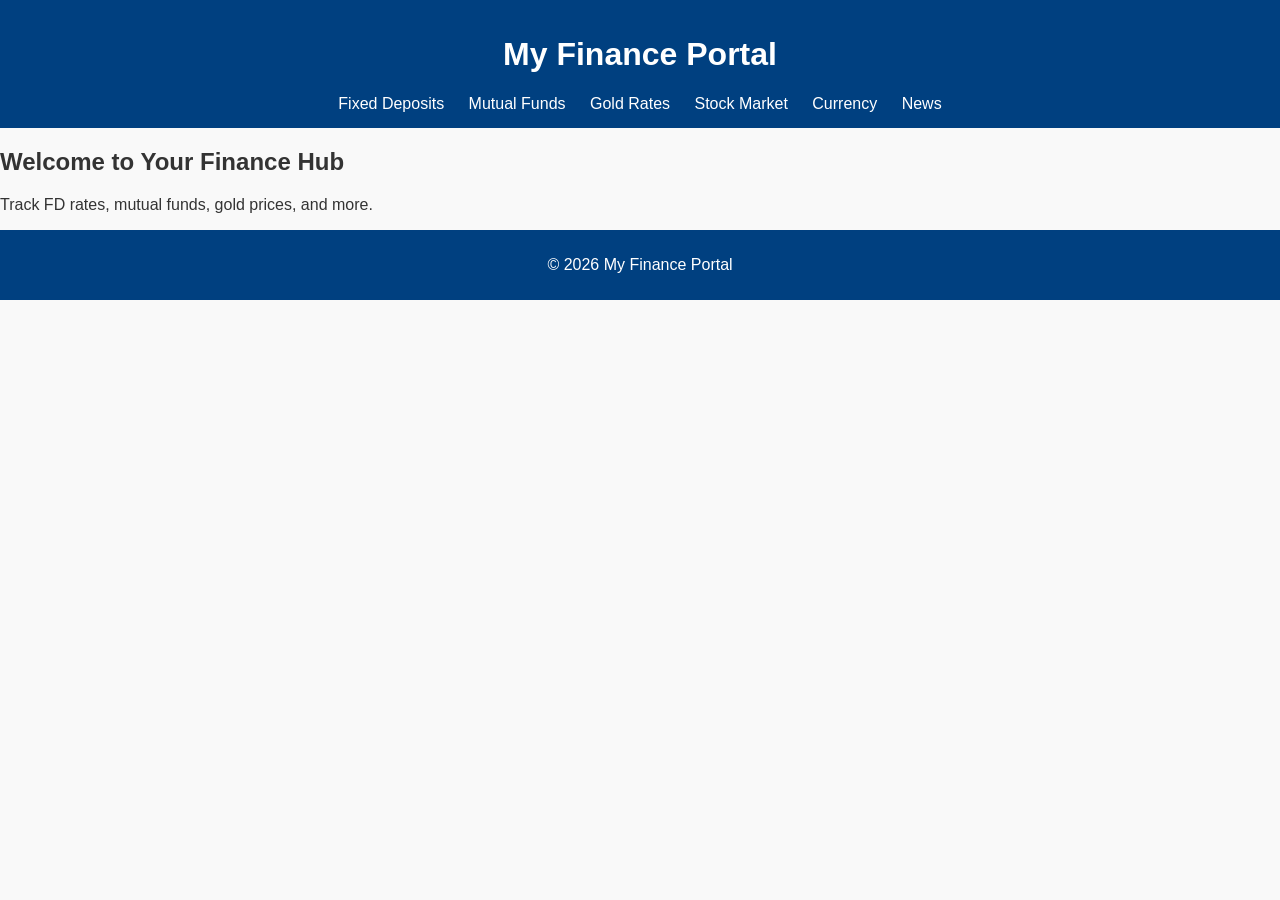
<file: index.html>
<!DOCTYPE html>
<html lang="en">
<head>
  <meta charset="UTF-8">
  <meta name="viewport" content="width=device-width, initial-scale=1.0">
  <title>My Finance Portal</title>
  <link rel="stylesheet" href="css/style.css">
  <script src="js/script.js"></script>

</head>
<body>
  <header>
    <h1>My Finance Portal</h1>
    <nav>
      <a href="fd.html">Fixed Deposits</a>
      <a href="mutualfunds.html">Mutual Funds</a>
      <a href="gold.html">Gold Rates</a>
      <a href="stocks.html">Stock Market</a>
      <a href="currency.html">Currency</a>
      <a href="news.html">News</a>
    </nav>
  </header>

  <main>
    <h2>Welcome to Your Finance Hub</h2>
    <p>Track FD rates, mutual funds, gold prices, and more.</p>
  </main>

  <footer>
    <p>© 2026 My Finance Portal</p>
  </footer>
</body>
</html>
</file>
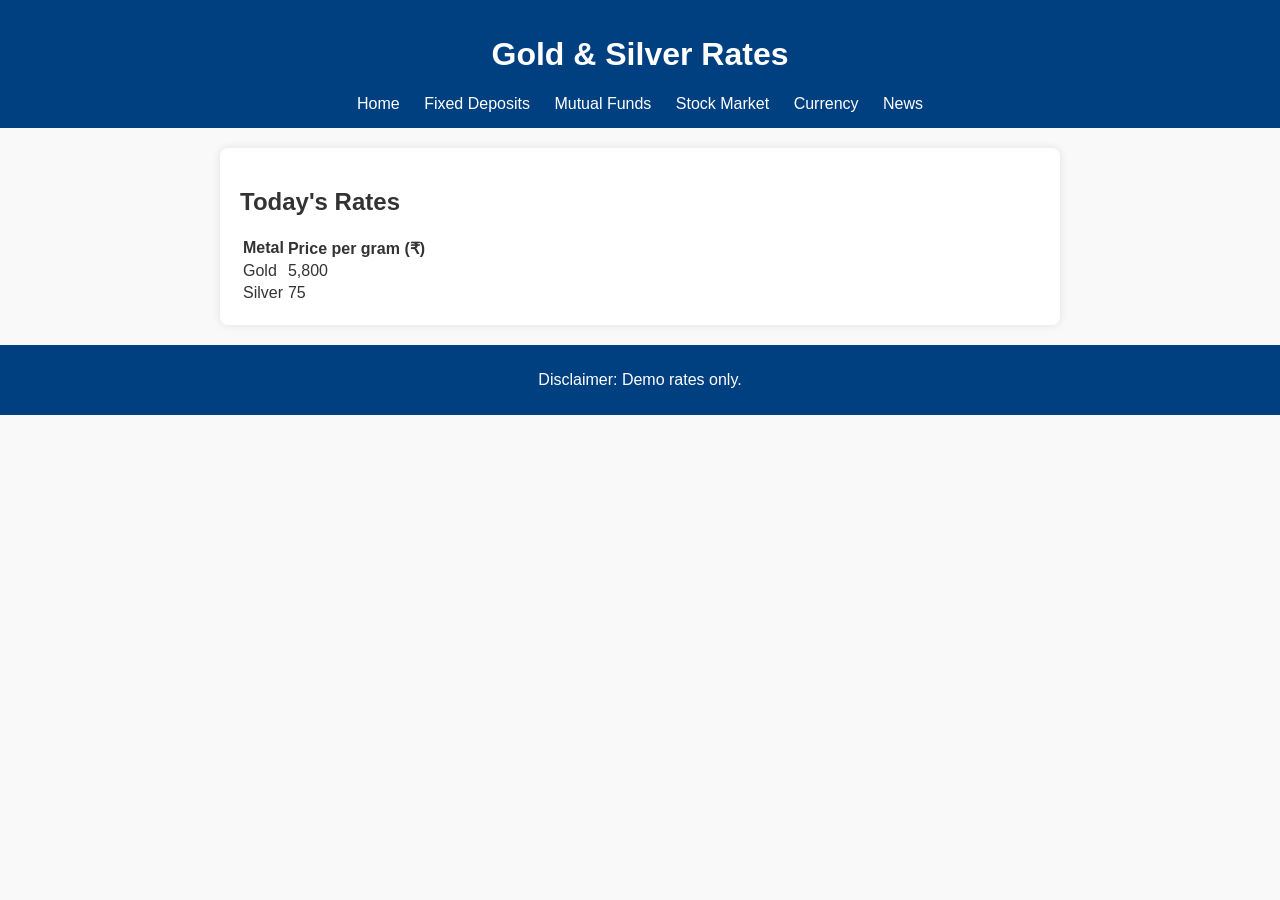
<file: gold.html>
<!DOCTYPE html>
<html lang="en">
<head>
  <meta charset="UTF-8">
  <meta name="viewport" content="width=device-width, initial-scale=1.0">
  <title>Gold & Silver Rates</title>
   <link rel="stylesheet" href="css/style.css">
  <script src="js/script.js"></script>
</head>
<body>
  <header>
    <h1>Gold & Silver Rates</h1>
    <nav>
      <a href="index.html">Home</a>
      <a href="fd.html">Fixed Deposits</a>
      <a href="mutualfunds.html">Mutual Funds</a>
      <a href="stocks.html">Stock Market</a>
      <a href="currency.html">Currency</a>
      <a href="news.html">News</a>
    </nav>
  </header>

  <section>
    <h2>Today's Rates</h2>
    <table>
      <tr><th>Metal</th><th>Price per gram (₹)</th></tr>
      <tr><td>Gold</td><td>5,800</td></tr>
      <tr><td>Silver</td><td>75</td></tr>
    </table>
  </section>

  <footer>
    <p>Disclaimer: Demo rates only.</p>
  </footer>
</body>
</html>
</file>
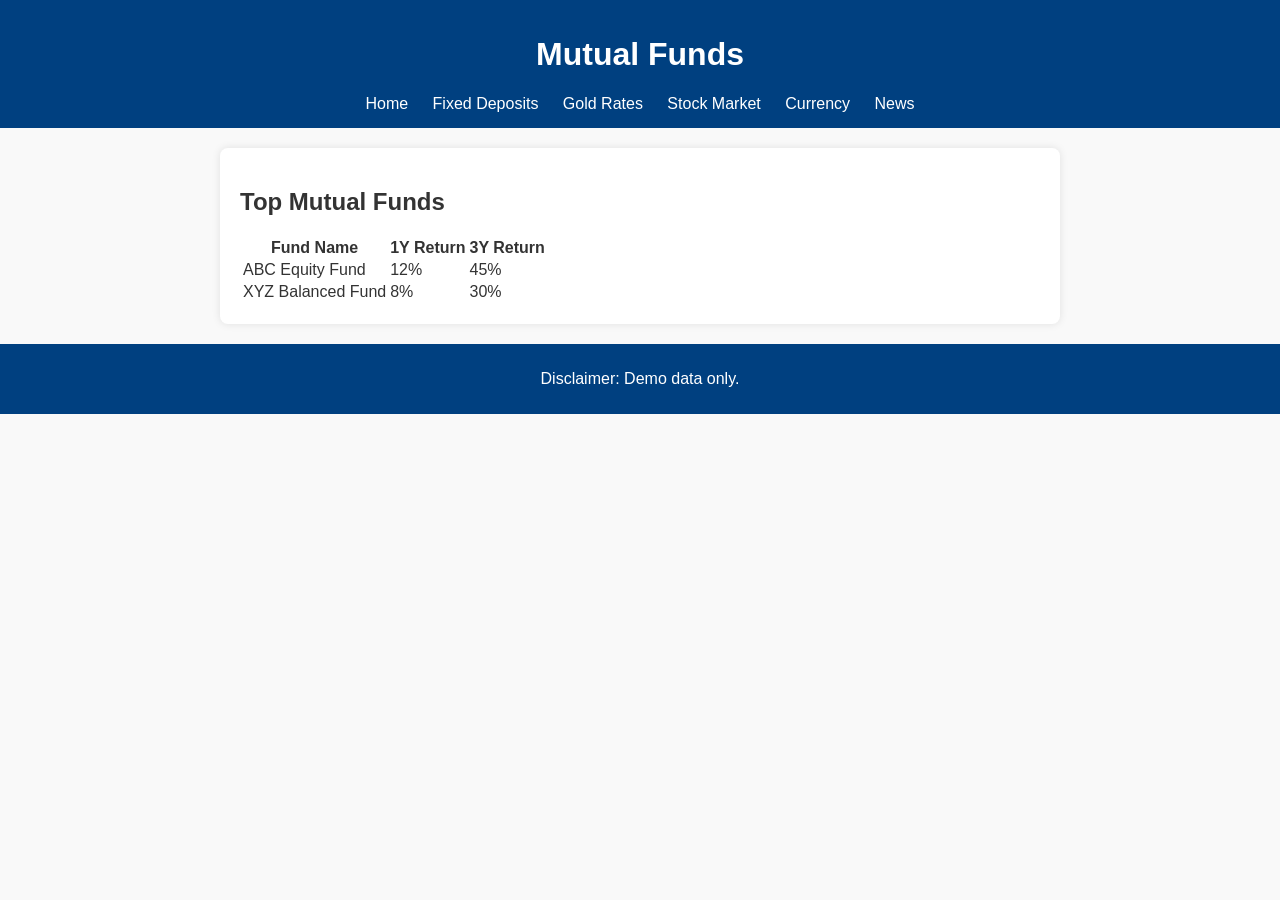
<file: mutualfunds.html>
<!DOCTYPE html>
<html lang="en">
<head>
  <meta charset="UTF-8">
  <meta name="viewport" content="width=device-width, initial-scale=1.0">
  <title>Mutual Funds</title>
   <link rel="stylesheet" href="css/style.css">
  <script src="js/script.js"></script>
</head>
<body>
  <header>
    <h1>Mutual Funds</h1>
    <nav>
      <a href="index.html">Home</a>
      <a href="fd.html">Fixed Deposits</a>
      <a href="gold.html">Gold Rates</a>
      <a href="stocks.html">Stock Market</a>
      <a href="currency.html">Currency</a>
      <a href="news.html">News</a>
    </nav>
  </header>

  <section>
    <h2>Top Mutual Funds</h2>
    <table>
      <tr><th>Fund Name</th><th>1Y Return</th><th>3Y Return</th></tr>
      <tr><td>ABC Equity Fund</td><td>12%</td><td>45%</td></tr>
      <tr><td>XYZ Balanced Fund</td><td>8%</td><td>30%</td></tr>
    </table>
  </section>

  <footer>
    <p>Disclaimer: Demo data only.</p>
  </footer>
</body>
</html>
</file>
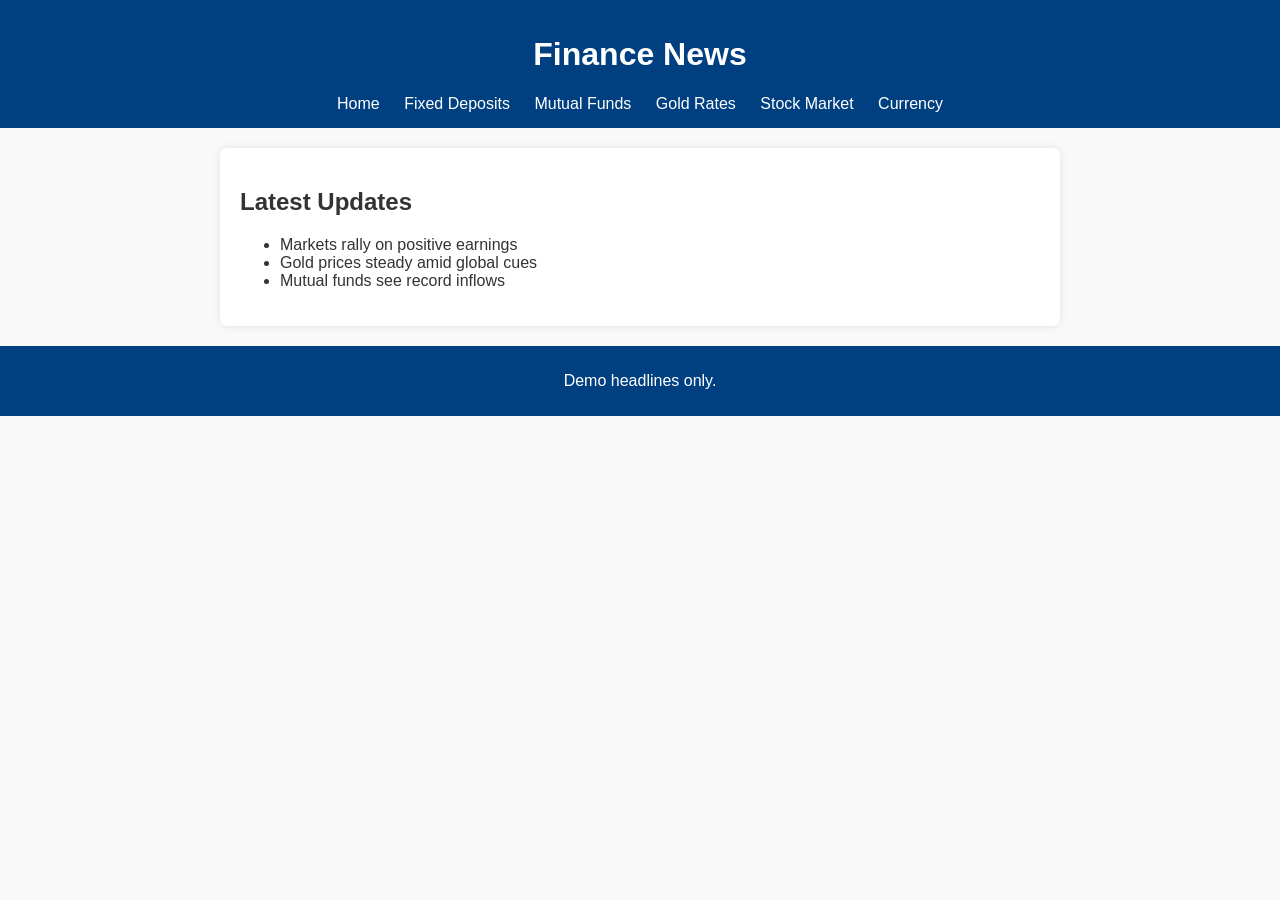
<file: news.html>
<!DOCTYPE html>
<html lang="en">
<head>
  <meta charset="UTF-8">
  <meta name="viewport" content="width=device-width, initial-scale=1.0">
  <title>Finance News</title>
   <link rel="stylesheet" href="css/style.css">
  <script src="js/script.js"></script>
</head>
<body>
  <header>
    <h1>Finance News</h1>
    <nav>
      <a href="index.html">Home</a>
      <a href="fd.html">Fixed Deposits</a>
      <a href="mutualfunds.html">Mutual Funds</a>
      <a href="gold.html">Gold Rates</a>
      <a href="stocks.html">Stock Market</a>
      <a href="currency.html">Currency</a>
    </nav>
  </header>

  <section>
    <h2>Latest Updates</h2>
    <ul>
      <li>Markets rally on positive earnings</li>
      <li>Gold prices steady amid global cues</li>
      <li>Mutual funds see record inflows</li>
    </ul>
  </section>

  <footer>
    <p>Demo headlines only.</p>
  </footer>
</body>
</html>
</file>
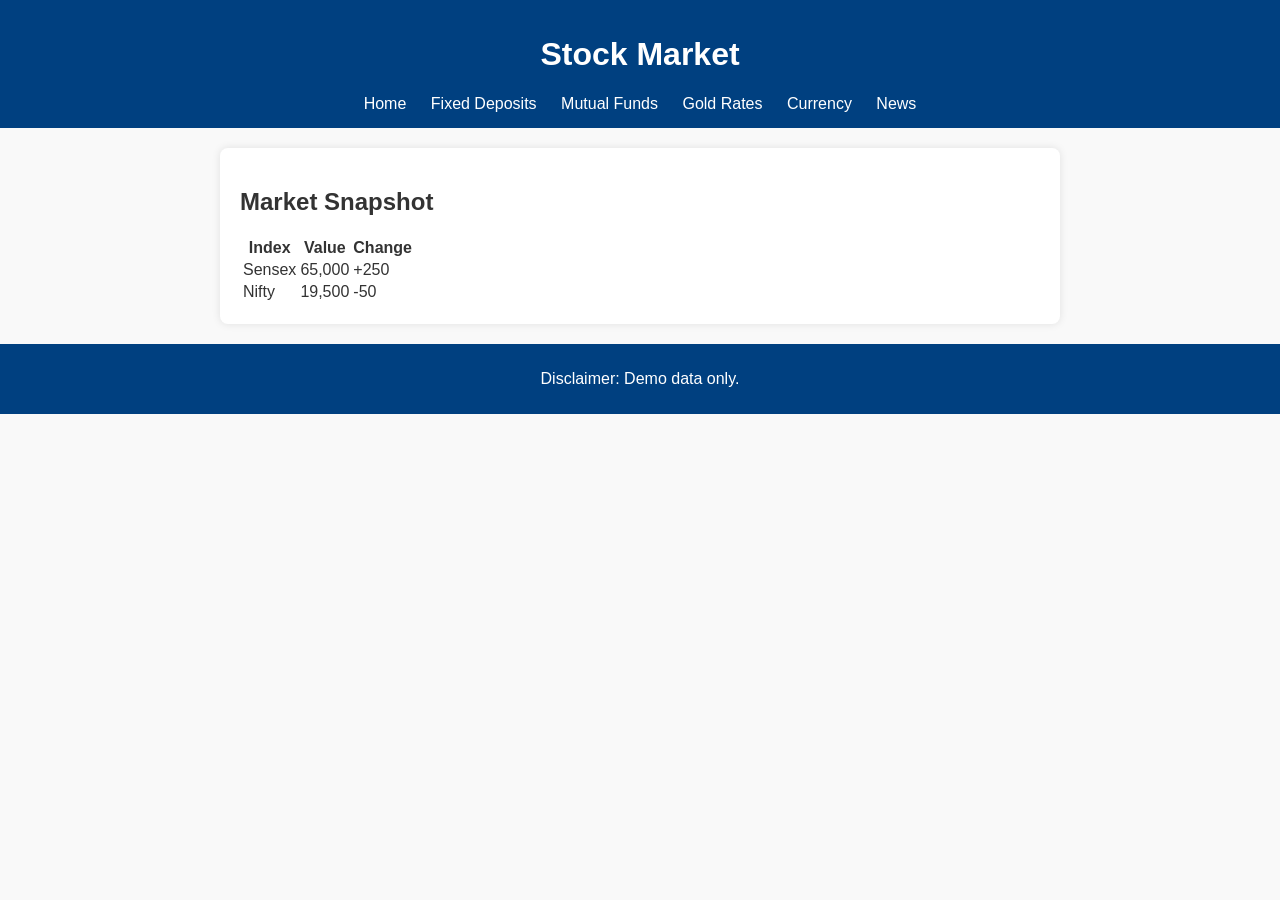
<file: stocks.html>
<!DOCTYPE html>
<html lang="en">
<head>
  <meta charset="UTF-8">
  <meta name="viewport" content="width=device-width, initial-scale=1.0">
  <title>Stock Market</title>
   <link rel="stylesheet" href="css/style.css">
  <script src="js/script.js"></script>
</head>
<body>
  <header>
    <h1>Stock Market</h1>
    <nav>
      <a href="index.html">Home</a>
      <a href="fd.html">Fixed Deposits</a>
      <a href="mutualfunds.html">Mutual Funds</a>
      <a href="gold.html">Gold Rates</a>
      <a href="currency.html">Currency</a>
      <a href="news.html">News</a>
    </nav>
  </header>

  <section>
    <h2>Market Snapshot</h2>
    <table>
      <tr><th>Index</th><th>Value</th><th>Change</th></tr>
      <tr><td>Sensex</td><td>65,000</td><td>+250</td></tr>
      <tr><td>Nifty</td><td>19,500</td><td>-50</td></tr>
    </table>
  </section>

  <footer>
    <p>Disclaimer: Demo data only.</p>
  </footer>
</body>
</html>
</file>
<file: css/style.css>
body {
  font-family: Arial, sans-serif;
  margin: 0;
  background: #f9f9f9;
  color: #333;
}

header {
  background: #004080;
  color: white;
  padding: 15px;
  text-align: center;
}

nav a {
  margin: 0 10px;
  color: white;
  text-decoration: none;
}

section {
  margin: 20px auto;
  max-width: 800px;
  background: white;
  padding: 20px;
  border-radius: 8px;
  box-shadow: 0 0 8px rgba(0,0,0,0.1);
}

footer {
  text-align: center;
  padding: 10px;
  background: #004080;
  color: white;
}
</file>
